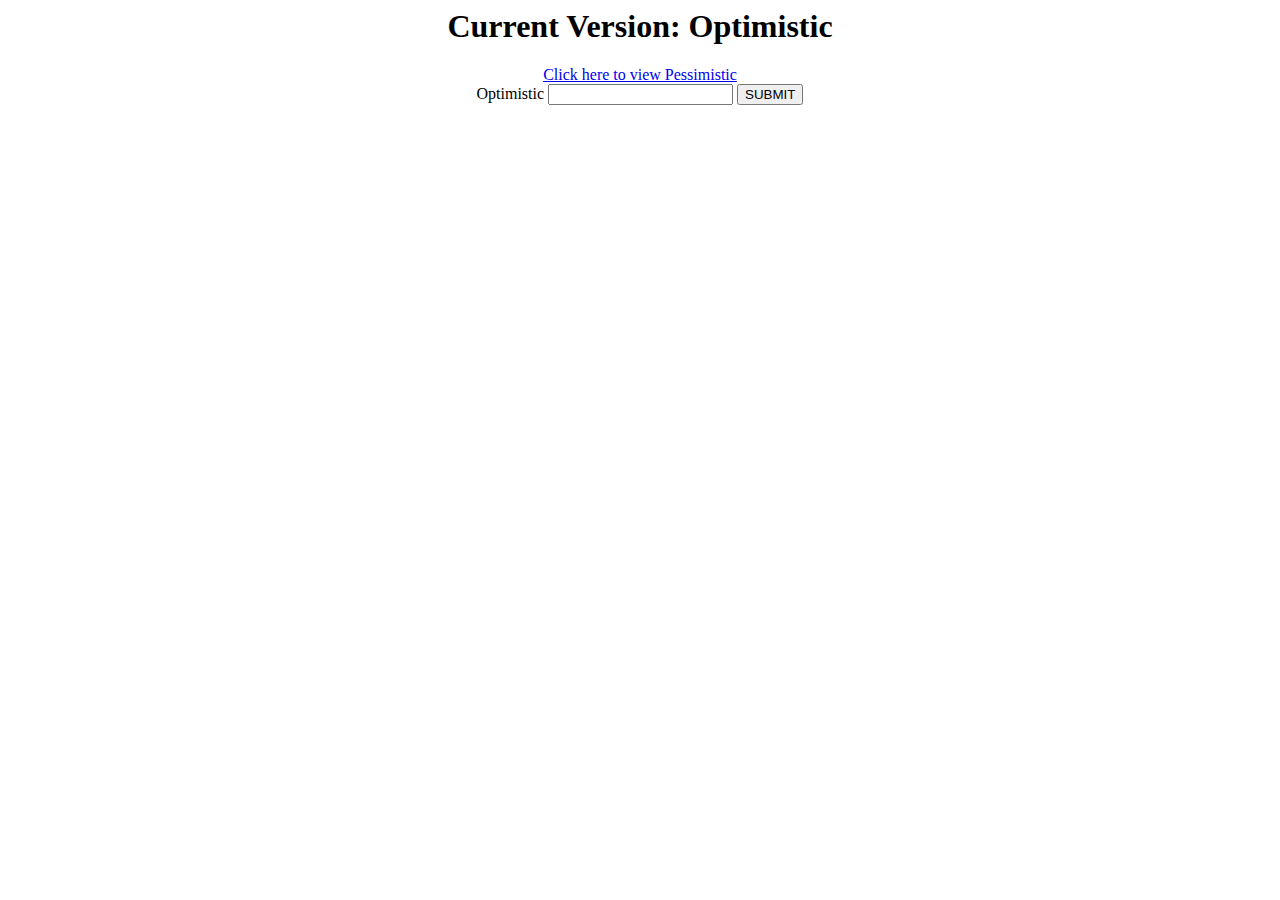
<file: index.html>
<html lang="en">

<head>
    <meta charset="UTF-8">
    <meta name="viewport" content="width=device-width, initial-scale=1.0">
    <meta http-equiv="X-UA-Compatible" content="ie=edge">
    <title>Document</title>
    <link rel="stylesheet" href="main.css">
</head>

<body>
    <main>
        <section class="wrapper">
                <h1>Current Version: Optimistic</h1>
                <a href="/pessimistic.html">Click here to view Pessimistic</a>
            <form class="form" data-message="Full support boss" data-version='optimistic'>
                <label>Optimistic</label>
                <input class="js-input" type=text>
                <button class="js-search-button">SUBMIT</button>
            </form>
            <div class="results">
            </div>
        </section>
    </main>
    <script type="module" src="/app.js"></script>
</body>

</html>
</file>
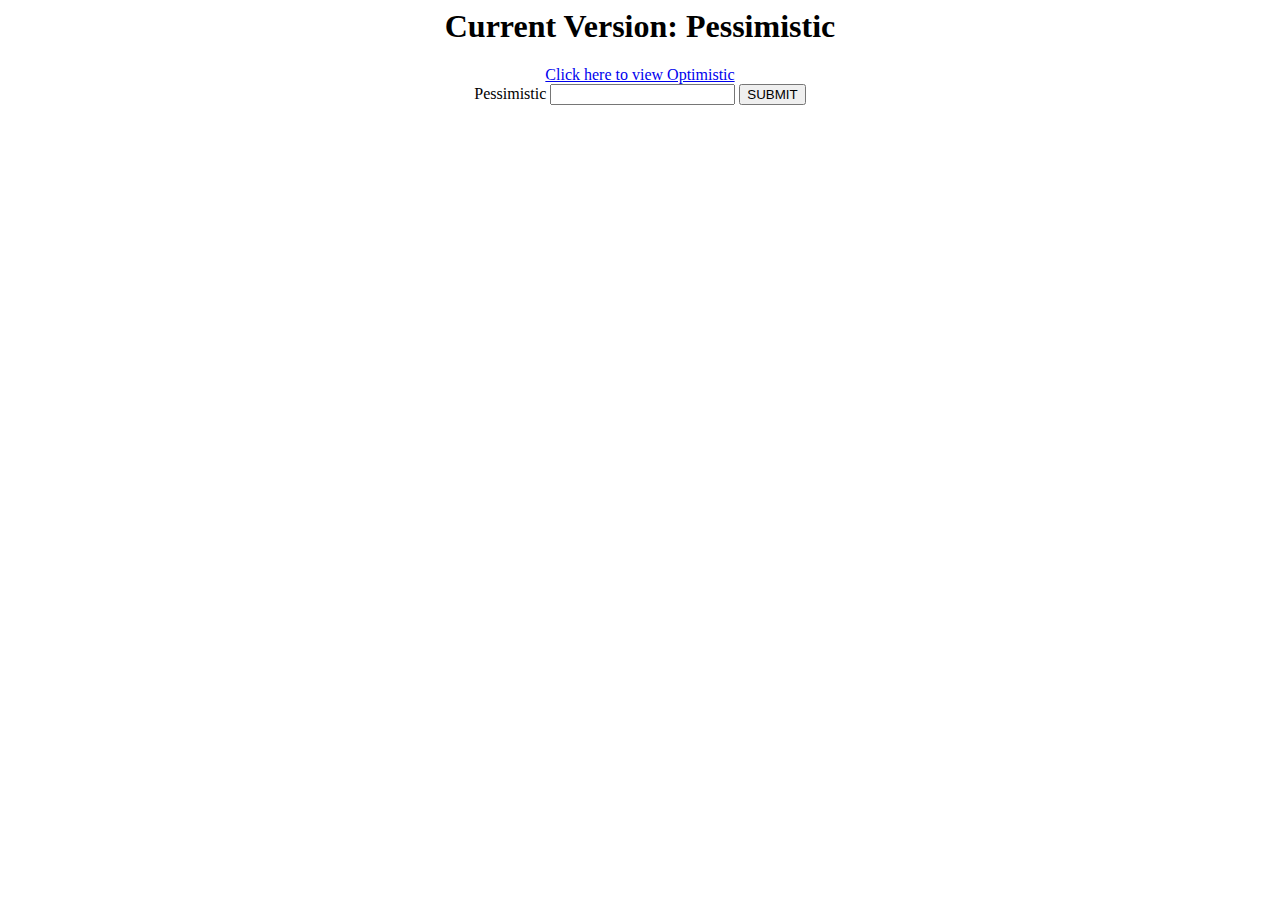
<file: pessimistic.html>
<html lang="en">

<head>
    <meta charset="UTF-8">
    <meta name="viewport" content="width=device-width, initial-scale=1.0">
    <meta http-equiv="X-UA-Compatible" content="ie=edge">
    <title>Document</title>
    <link rel="stylesheet" href="main.css">
</head>

<body>
    <main>
        <section class="wrapper">
            <h1>Current Version: Pessimistic</h1>
            <a href="/index.html">Click here to view Optimistic</a>
            <form class="form" data-message="No support boss" data-version='pessimistic'>
                <label>Pessimistic</label>
                <input class="js-input" type=text>
                <button class="js-search-button">SUBMIT</button>
            </form>
            <section class="results">
            </section>
        </section>
    </main>
</body>
<script type="module" src="/app.js"></script>
</html>
</file>
<file: main.css>
.wrapper {
  text-align: center;
}

.results {
  font-size: 3rem;
}
</file>
